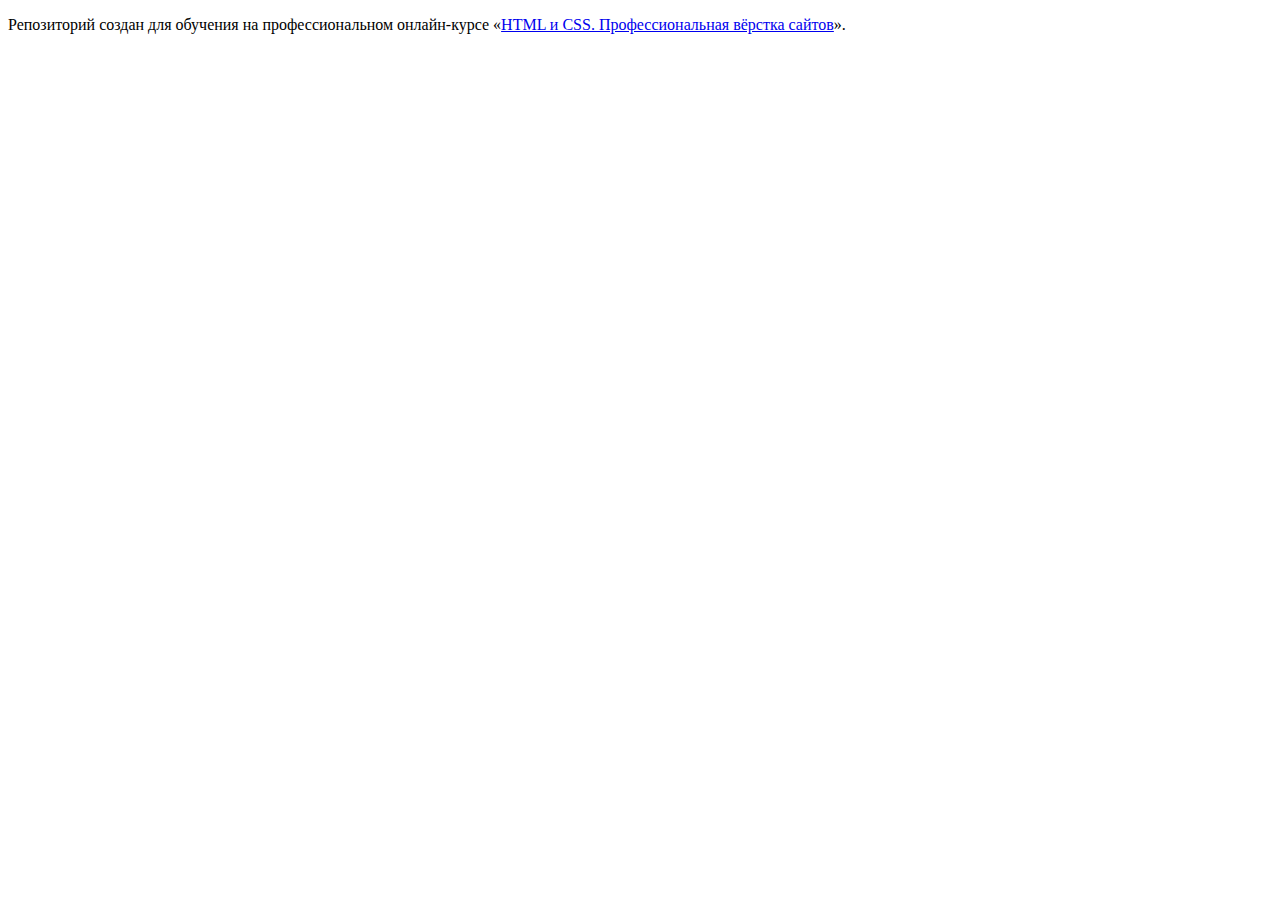
<file: 1/index.html>
<!DOCTYPE html>
<html lang="ru">
  <head>
    <meta charset="utf-8">
    <title>HTML Academy: Седона</title>
    <base href="https://htmlacademy-htmlcss.github.io/1640315-sedona-37/1/">
</head>
  <body>

    <p>Репозиторий создан для обучения на профессиональном онлайн‑курсе «<a href="https://htmlacademy.ru/intensive/htmlcss">HTML и CSS. Профессиональная вёрстка сайтов</a>».</p>

  </body>
</html>
</file>
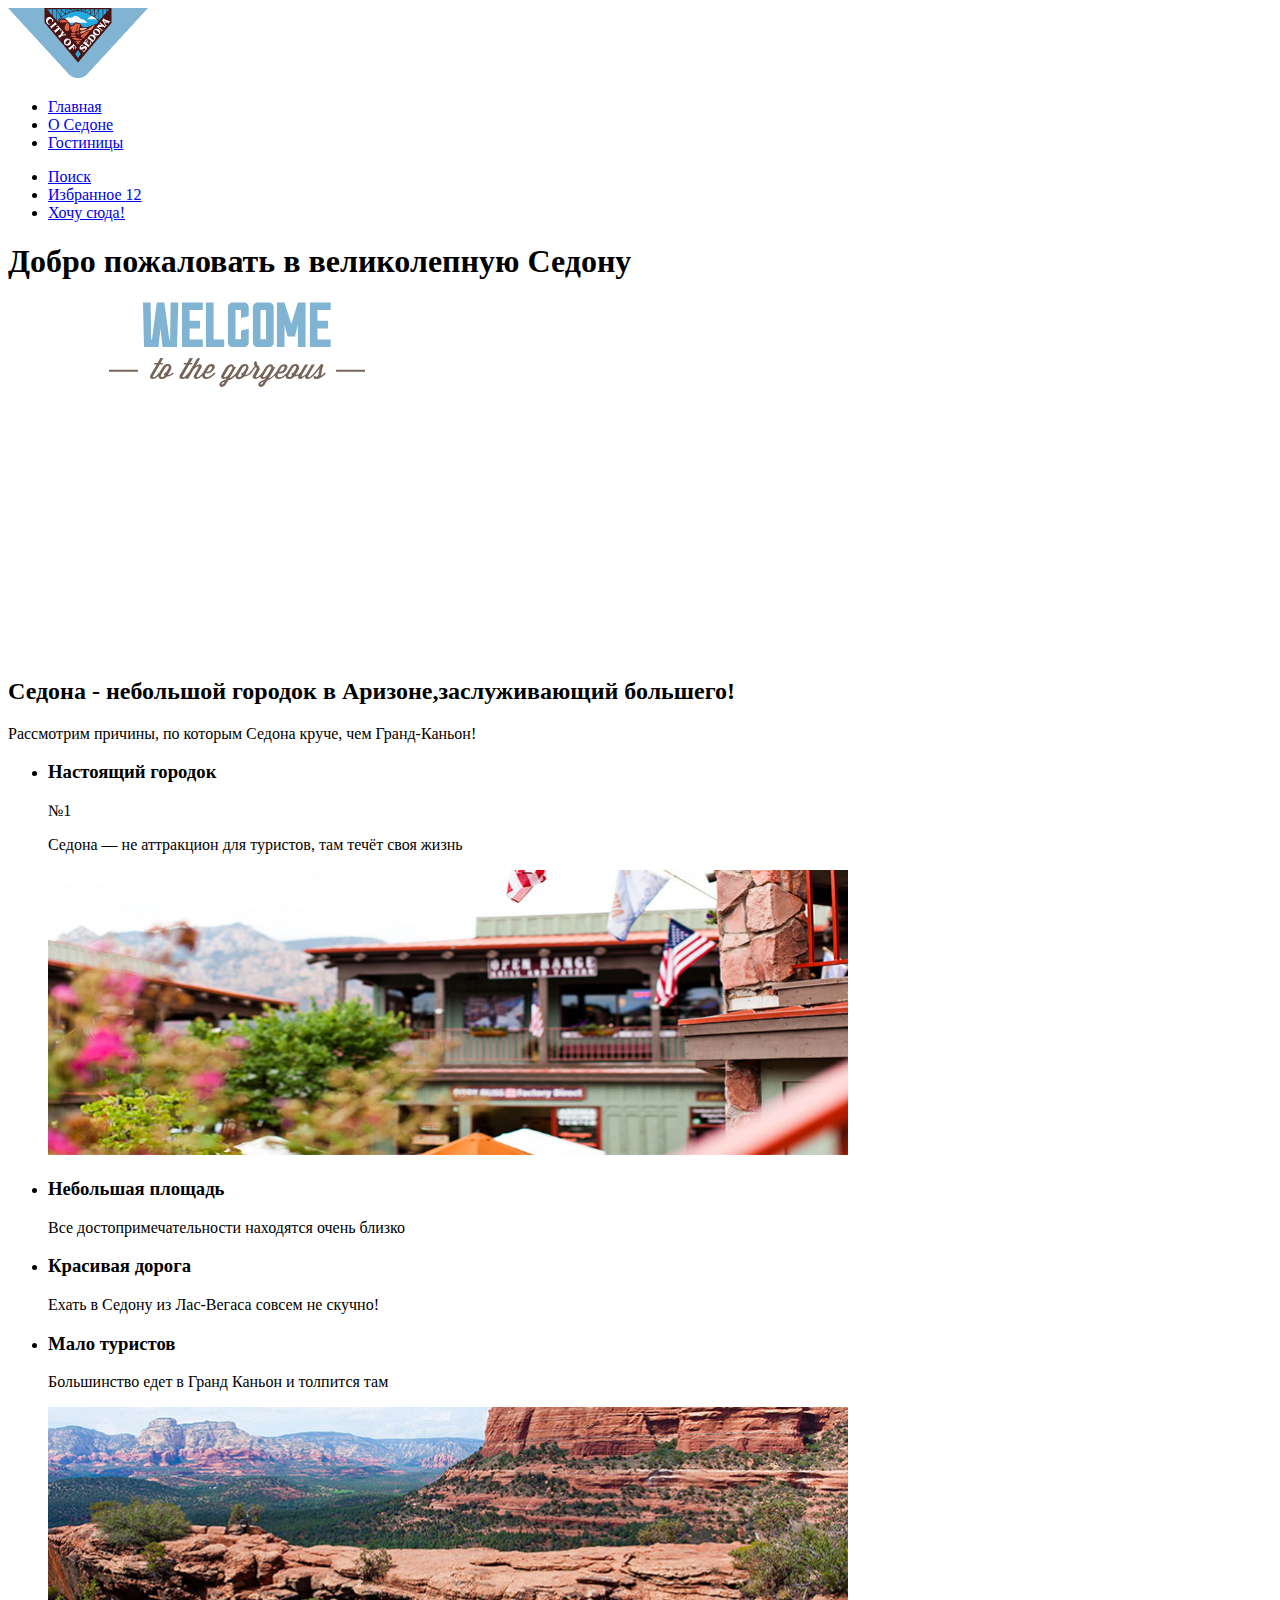
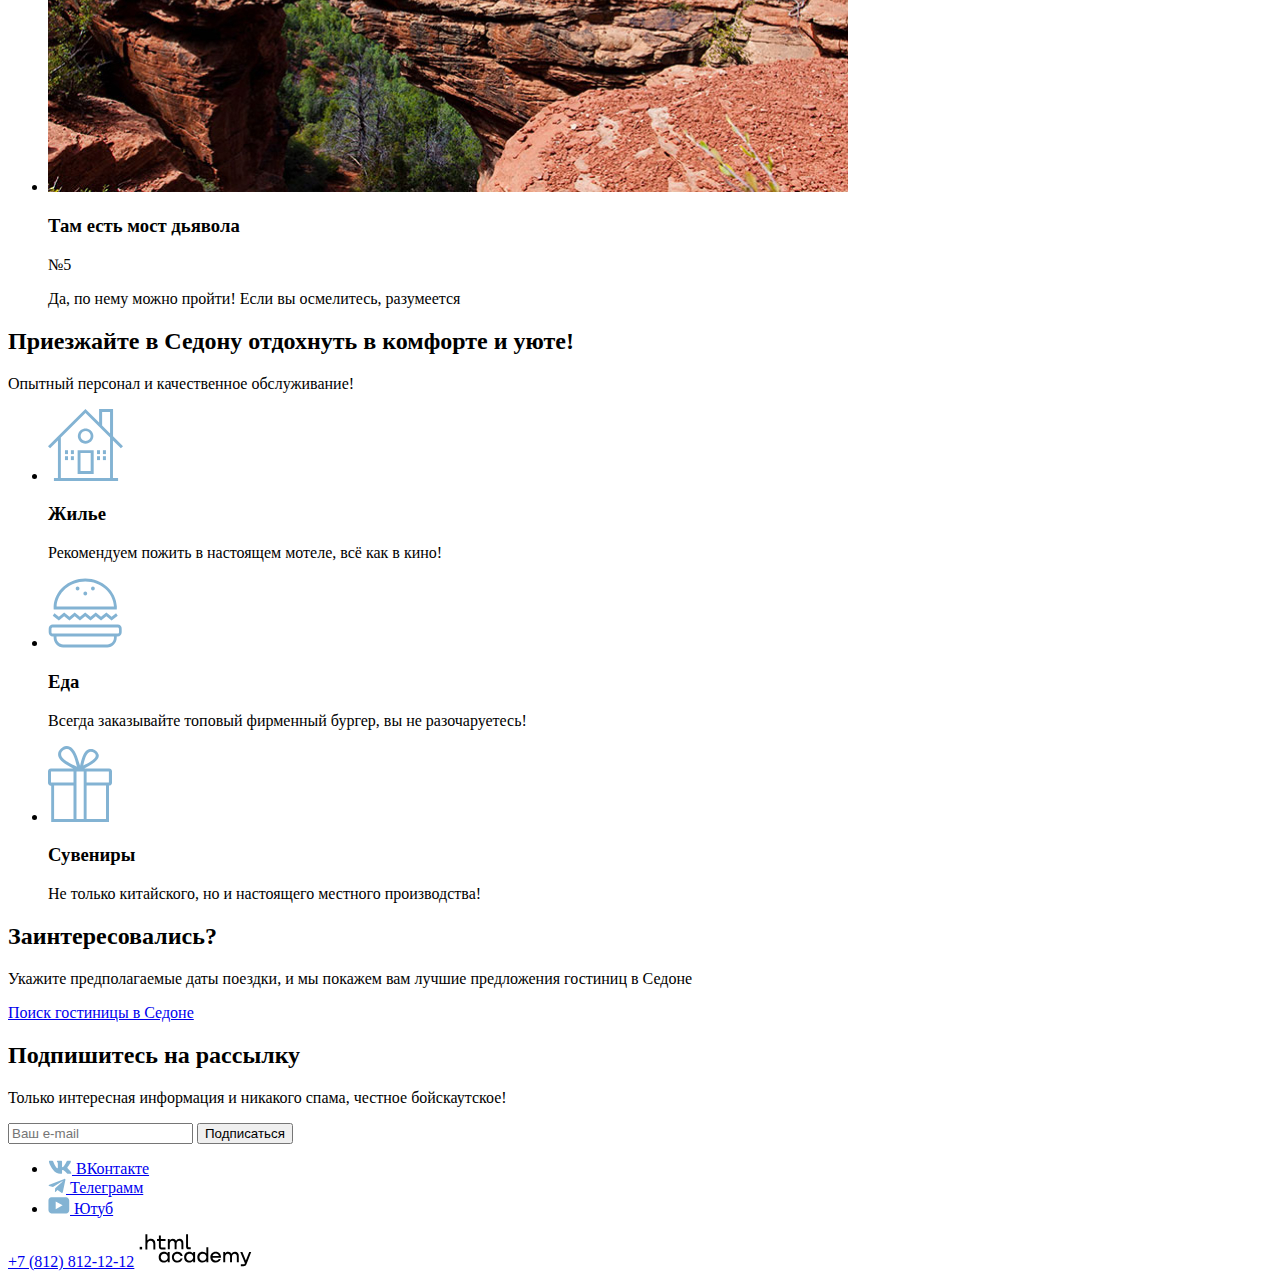
<file: 4/index.html>
<!DOCTYPE html>
<html lang="ru">
  <head>
    <meta charset="utf-8" />
    <title>HTML Academy: Седона</title>
    <link rel="stlyesheet" href="css/style.css" />
    <base href="https://htmlacademy-htmlcss.github.io/1640315-sedona-37/4/">
</head>
  <body>
    <header class="main-header">
      <a class="link-logo" href="index.html">
        <img class="header-logo" src="img/logo.png" width="140px" height="70px" alt="Логотип Седона" />
      </a>
      <nav class="main-navigation">
        <ul class="navigation-list">
          <li>
            <a class="navigation-link" href="#">Главная</a>
          </li>
          <li>
            <a class="navigation-link" href="#">О Седоне</a>
          </li>
          <li>
            <a class="navigation-link" href="#">Гостиницы</a>
          </li>
        </ul>
        <ul class="navigation-service">
          <li>
            <a class="navigation-service navigation-search" href="#">
              <span class="visually-hidden">Поиск</span>
            </a>
          </li>
          <li>
            <a class="navigation-service navigation-favorite" href="#">
              <span class="visually-hidden">Избранное</span>
              <span class="navigation-notes">12</span>
            </a>
          </li>
          <li>
            <a class="navigation-service btn" href="#">Хочу сюда!</a>
          </li>
        </ul>
      </nav>
    </header>
    <main>
      <section class="welcome">
        <h1 class="visually-hidden">Добро пожаловать в великолепную Седону</h1>
        <img class="welcome-image" src="img/welcome.svg" width="458px" height="352px" alt="Горы Седоны" />
      </section>
      <section class="feature-description">
        <h2>
          Седона - небольшой городок в Аризоне,заслуживающий большего!
        </h2>
        <p>Рассмотрим причины, по которым Седона круче, чем Гранд-Каньон!</p>
      </section>
      <section>
        <ul class="feature-list">
          <li class="feature-item-deployed">
            <h3>Настоящий городок</h3>
            <span class="visually-hidden">№1</span>
            <p>
              Седона — не аттракцион для туристов, там течёт своя жизнь</p>
            <img src="img/sity-sedona.jpg" width="800px" height="285px" alt="Вид на город" />
          </li>
          <li class="feature-item">
            <h3>Небольшая площадь</h3>
            <p>Все достопримечательности находятся очень близко</p>
          </li>
          <li class="feature-item">
            <h3>Красивая дорога</h3>
            <p>Ехать в Седону из Лас-Вегаса совсем не скучно!</p>
          </li>
          <li class="feature-item">
            <h3>Мало туристов</h3>
            <p>Большинство едет в Гранд Каньон и толпится там</p>
          </li>
          <li class="feature-item-deployed">
            <img src="img/canyon-sedona.jpg" width="800px" height="385px" alt="Мост дьявола" />
            <h3>Там есть мост дьявола</h3>
            <span class="visually-hidden">№5</span>
            <p>Да, по нему можно пройти! Если вы осмелитесь, разумеется</p>
          </li>
        </ul>
      </section>
      <section class="feature-description">
        <h2>
          Приезжайте в Седону отдохнуть в комфорте и уюте!
        </h2>
        <p>Опытный персонал и качественное обслуживание!</p>
      </section>
      <section class="recommendation">
        <ul class="rec-list">
          <li class="rec-item">
            <img src="img/vector/Advantage/house.svg" width="75px" height="72px" alt="Жилье">
            <h3>Жилье</h3>
            <p>Рекомендуем пожить в настоящем мотеле, всё как в кино!</p>
          </li>
          <li class="rec-item">
            <img src="img/vector/Advantage/eat.svg" width="74px" height="70px" alt="Еда">
            <h3>Еда</h3>
            <p>Всегда заказывайте топовый фирменный бургер, вы не разочаруетесь!</p>
          </li>
          <li class="rec-item">
            <img src="img/vector/Advantage/present.svg" width="64px" height="76px" alt="Сувениры">
            <h3>Сувениры</h3>
            <p>Не только китайского, но и настоящего местного производства!</p>
          </li>
        </ul>
      </section>
    </main>
    <footer class="main-footer">
      <section class="booking">
        <h2>Заинтересовались?</h2>
        <p>Укажите предполагаемые даты поездки, и мы покажем вам лучшие предложения гостиниц в Седоне</p>
        <a class="booking-link" href="#">Поиск гостиницы в Седоне</a>
        <section class="subscribe">
          <h2>Подпишитесь на рассылку</h2>
          <p>Только интересная информация и никакого спама, честное бойскаутское!</p>
          <form class="subscribe-form">
            <input type="text" name="e-mail" placeholder="Ваш e-mail" />
            <button type="submit">Подписаться</button>
          </form>
      </section>
      <section class="contacts">
        <ul class="social-list">
          <li>
            <a class="social-link vk" href="#">
              <img src="img/vector/social/vk.svg" width="24px" height="14px" alt="VK" />
              <span class="visually-hidden">ВКонтакте</span>
            </a>
          </li>
          <l>
            <a class="social-link tg" href="#">
              <img src="img/vector/social/tg.svg" width="18px" height="15px" alt="Telegram" />
              <span class="visually-hidden">Телеграмм</span>
            </a>
          </l]i>
          <li>
            <a class="social-link yt" href="#">
              <img src="img/vector/social/youtube.svg" width="22px" height="17px" alt="YouTube" />
              <span class="visually-hidden">Ютуб</span>
            </a>
          </li>
        </ul>
        <a class="contact-nubmer" href="tel:+78128121212">+7 (812) 812-12-12</a>
        <a class="contact-website" href="https://htmlacademy.ru">
          <img src="img/vector/HTML Academy.svg" width="115px" height="33px" alt="HTML-academy" />
        </a>
      </section>
    </footer>
  </body>
</html>
</file>
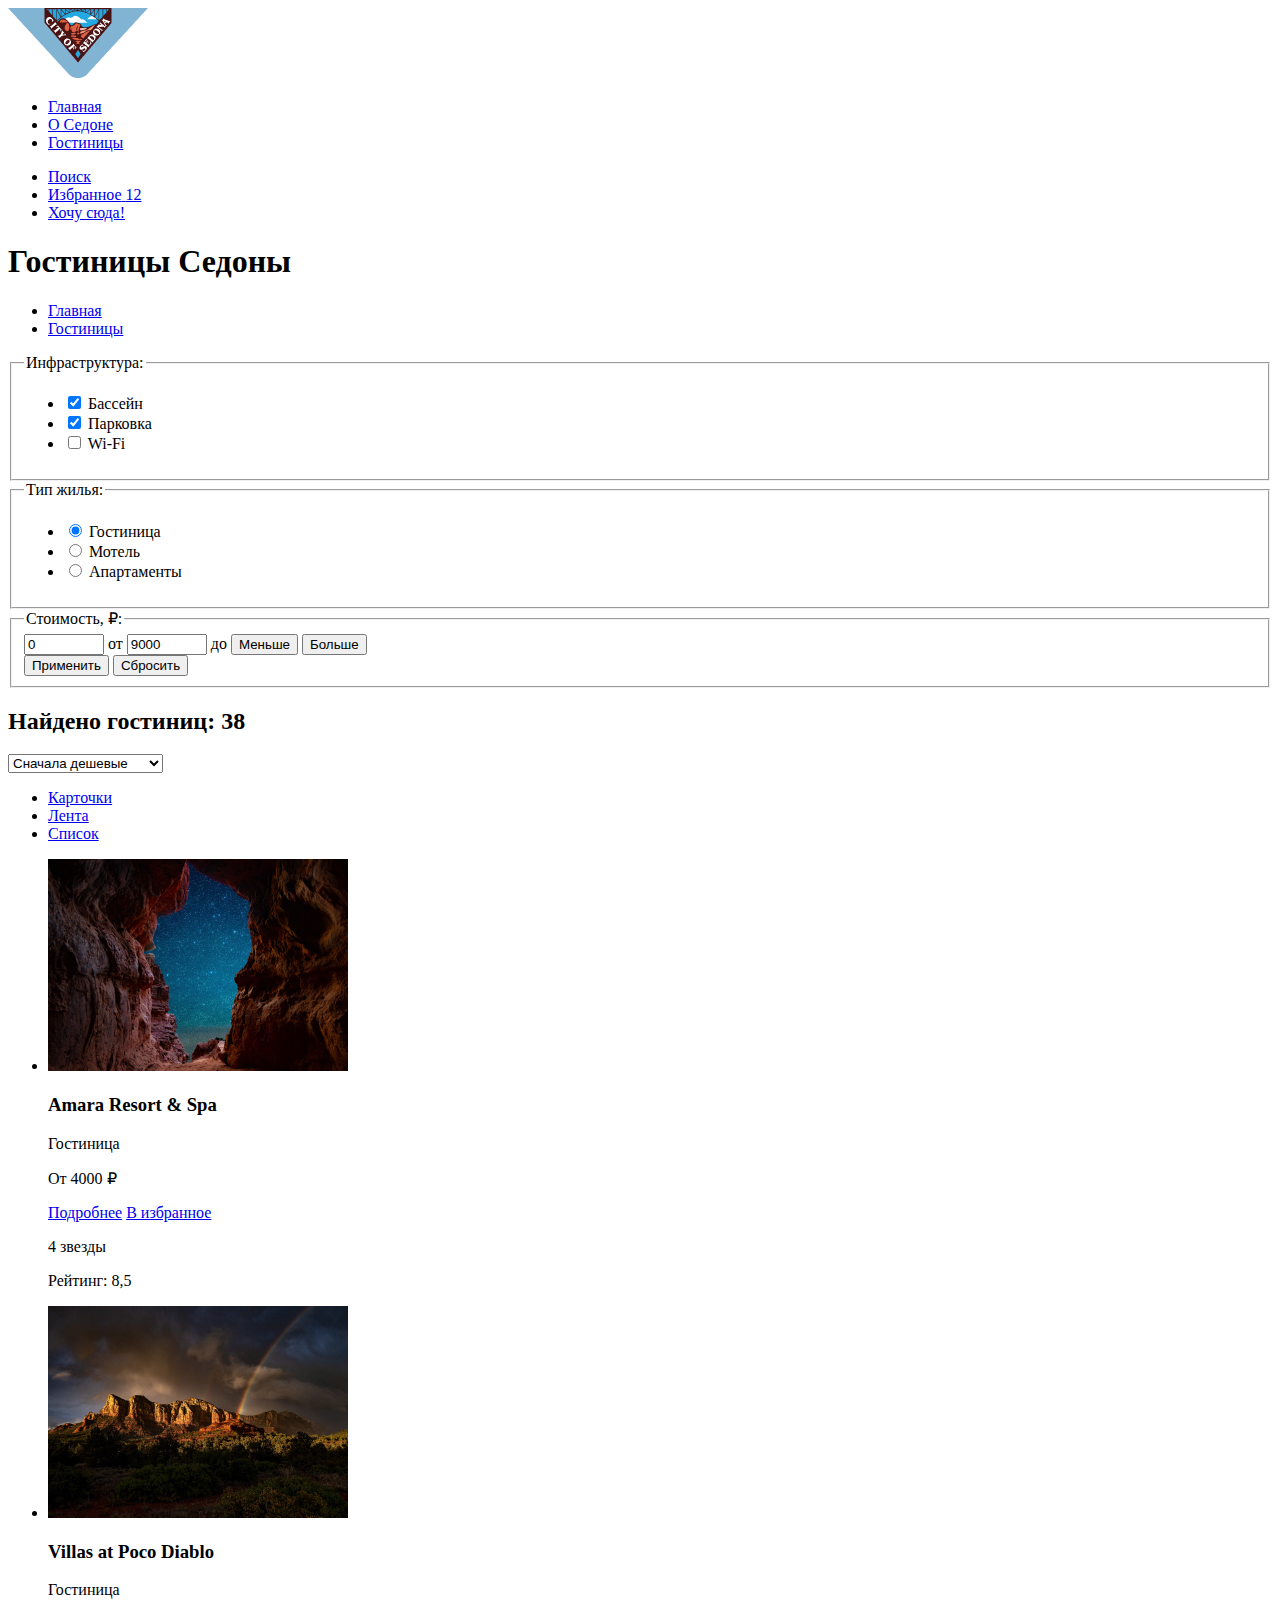
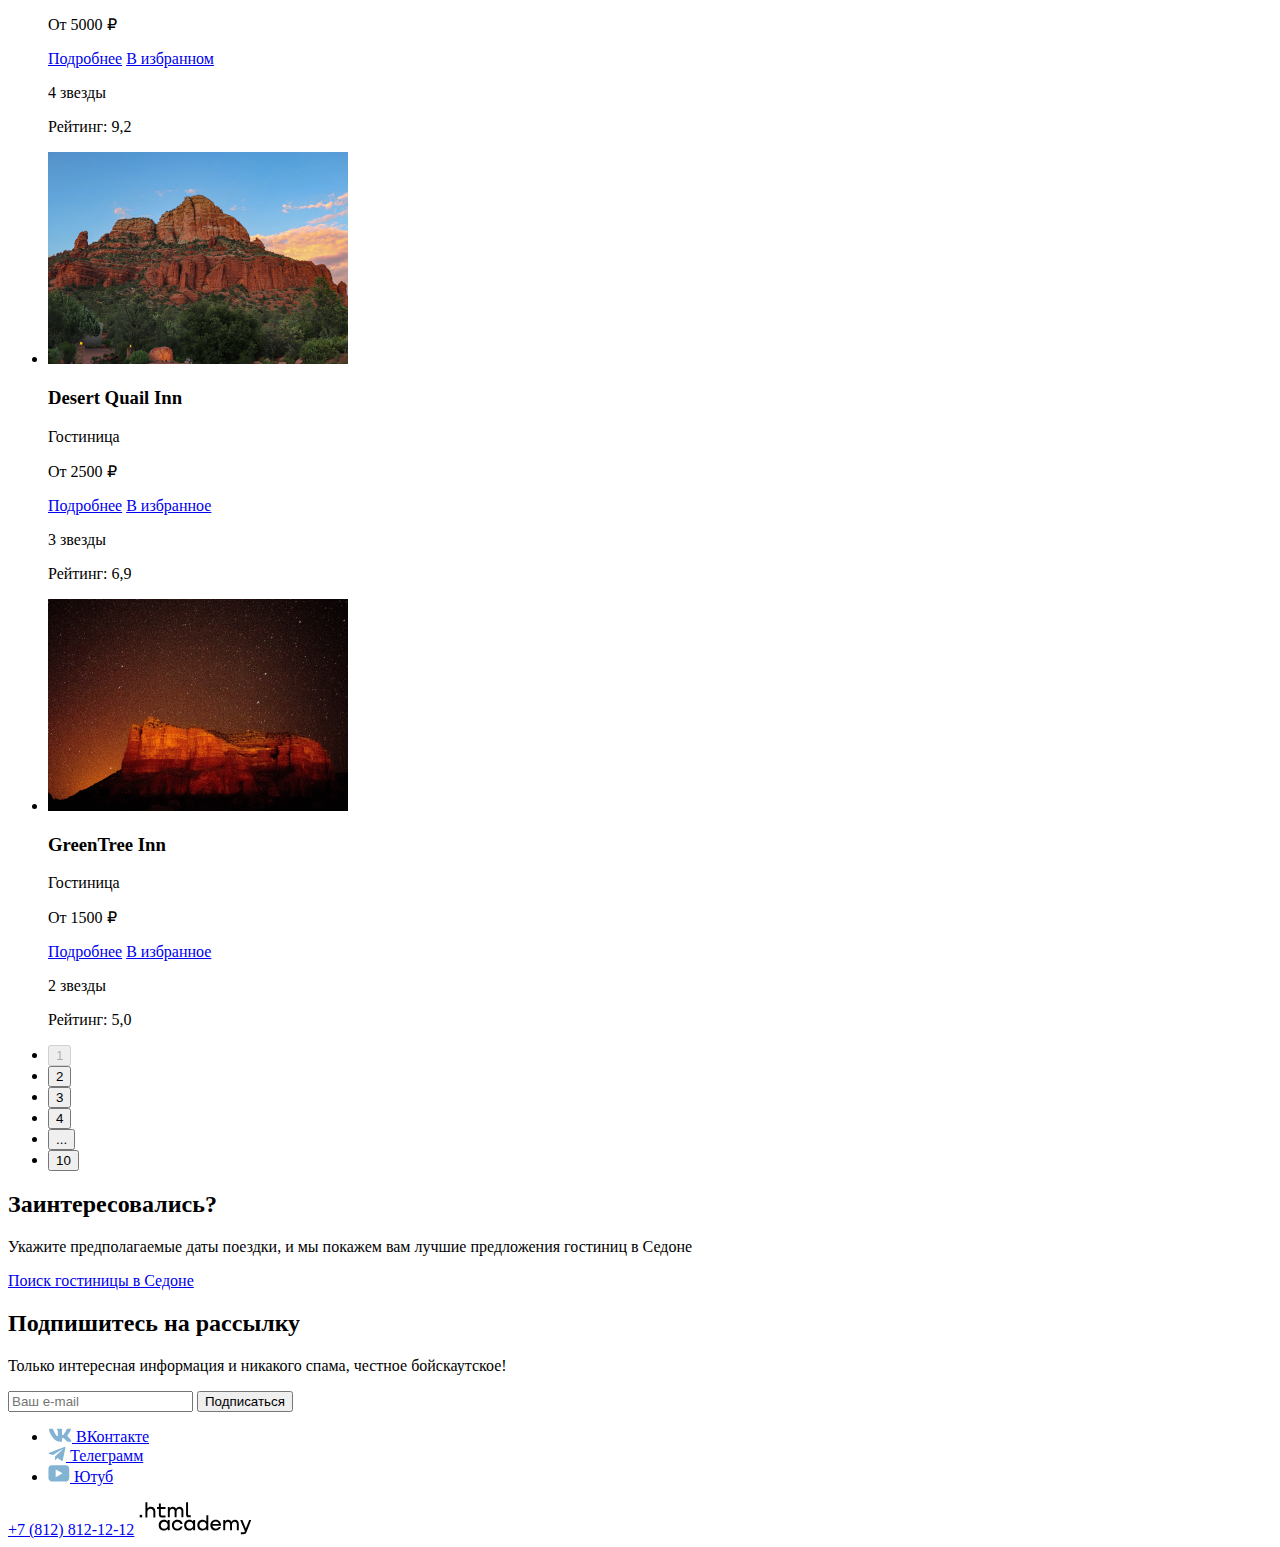
<file: 4/catalog.html>
<!DOCTYPE html>
<html lang="ru">
  <head>
    <meta charset="utf-8" />
    <title>HTML Academy: Седона</title>
    <link rel="stlyesheet" href="css/style.css" />
    <base href="https://htmlacademy-htmlcss.github.io/1640315-sedona-37/4/">
</head>
  <body>
    <header class="main-header">
      <a class="link-logo" href="index.html">
        <img class="header-logo" src="img/logo.png" width="140px" height="70px" alt="Логотип Седона" />
      </a>
      <nav class="main-navigation">
        <ul class="navigation-list">
          <li>
            <a class="navigation-link" href="#">Главная</a>
          </li>
          <li>
            <a class="navigation-link" href="#">О Седоне</a>
          </li>
          <li>
            <a class="navigation-link" href="#">Гостиницы</a>
          </li>
        </ul>
        <ul class="navigation-service">
          <li>
            <a class="navigation-service navigation-search" href="#">
              <span class="visually-hidden">Поиск</span>
            </a>
          </li>
          <li>
            <a class="navigation-service navigation-favorite" href="#">
              <span class="visually-hidden">Избранное</span>
              <span class="navigation-notes">12</span>
            </a>
          </li>
          <li>
            <a class="navigation-service btn" href="#">Хочу сюда!</a>
          </li>
        </ul>
      </nav>
    </header>
    <main>
      <div class="main-filter">
        <section class="breadcrumbs">
          <h1>Гостиницы Седоны</h1>
          <ul class="breadcrumbs-list">
            <li class="breadcrumbs-item">
              <span class="visually-hidden">
                <a href="index.html">Главная</a>
              </span>
            </li>
            <li class="breadcrumbs-item">
              <a href="catalog.html">Гостиницы</a>
            </li>
          </ul>
        </section>
        <form class="filter">
          <fieldset class="filter-section">
            <legend class="filter-name">Инфраструктура:</legend>
            <ul>
              <li>
                <label class="filter-item">
                  <input type="checkbox" name="component" checked>
                  <span>Бассейн</span>
                </label>
              </li>
              <li>
                <label class="filter-item">
                  <input type="checkbox"  name="component" checked>
                  <span>Парковка</span>
                </label>
              </li>
              <li>
                <label class="filter-item">
                  <input type="checkbox" name="component">
                  <span>Wi-Fi</span>
                </label>
              </li>
            </ul>
          </fieldset>
          <fieldset>
            <legend class="filter-name">Тип жилья:</legend>
            <ul>
              <li>
                <label class="filter-item">
                  <input type="radio" name="component" checked>
                  <span>Гостиница</span>
                </label>
              </li>
              <li>
                <label class="filter-item">
                  <input type="radio" name="component">
                  <span>Мотель</span>
                </label>
              </li>
              <li>
                <label class="filter-item">
                  <input type="radio" name="component">
                  <span>Апартаменты</span>
                </label>
              </li>
            </ul>
          </fieldset>
          <fieldset>
            <legend class="range-name">Стоимость, ₽:</legend>
            <label class="range-filter">
              <input type="number" name="min-price" min="0" max="10000" step="100" value="0">
              от
            </label>
            <label class="range-filter">
              <input type="number" name="max-price" min="0" max="10000" step="100" value="9000">
              до
            </label>
            <span class="range-scale">
              <button type="button" class="range-control">
                <span class="visually-hidden">Меньше</span>
              </button>
            </span>
            <span class="range-scale">
              <button type="button" class="range-control">
                <span class="visually-hidden">Больше</span>
              </button>
            </span>
            <div class="filter-btns">
              <button class="filter-submit btn btn-primary" type="submit">Применить</button>
              <button class="filter-reset" type="reset">Сбросить</button>
            </div>
          </fieldset>
        </form>
      </div>
      <section class="result">
        <div>
          <h2 class="heading result-heading">
            Найдено гостиниц:
            <span class="result-count">38</span>
          </h2>
          <form class="result-controls" action="#">
            <select class="result-sort" name="sorting">
              <option value="min-price">Сначала дешевые</option>
              <option value="max-price">Сначала дорогие</option>
              <option value="popular">Сначала популярные</option>
            </select>
          </form>
          <ul class="sorting-list">
            <li class="sorting-item">
              <a class="sorting-button" href="#">
                <span class="visual-hidden">
                  Карточки
                </span>
              </a>
            </li>
            <li class="sorting-item">
              <a class="sorting-button" href="#">
                <span class="visual-hidden">
                  Лента
                </span>
              </a>
            </li>
            <li class="sorting-item">
              <a class="sorting-button" href="#">
                <span class="visual-hidden">
                  Список
                </span>
              </a>
            </li>
          </ul>
        </div>
        <ul class="catalog-list">
          <li class="catalog-item">
            <a href="#">
              <img class="hotel-img" src="img/catalog/amara_resort.jpg" width="300px" height="212px" alt="Amara resort & spa">
            </a>
            <h3 class="hotel-title">Amara Resort & Spa</h3>
            <p class="hotel-type">Гостиница</p>
            <p class="hotel-price">От 4000 ₽</p>
            <a class="hotel-btn btn" href="#">Подробнее</a>
            <a class="hotel-btn btn" href="#">В избранное</a>
            <p class="hotel-star-rating">
              <span class="visually-hidden">4 звезды</span>
            </p>
            <p class="hotel-rating">Рейтинг: 8,5</p>
          </li>
          <li class="catalog-item">
            <a href="#">
              <img class="hotel-img" src="img/catalog/villas_at_poco.jpg" width="300px" height="212px" alt="Villas at Poco Diablo">
            </a>
            <h3 class="hotel-title">Villas at Poco Diablo</h3>
            <p class="hotel-type">Гостиница</p>
            <p class="hotel-price">От 5000 ₽</p>
            <a class="hotel-btn btn" href="#">Подробнее</a>
            <a class="hotel-btn btn btn-accent" href="#">В избранном</a>
            <p class="hotel-star-rating">
              <span class="visually-hidden">4 звезды</span>
            </p>
            <p class="hotel-rating">Рейтинг: 9,2</p>
          </li>
          <li class="catalog-item">
            <a href="#">
              <img class="hotel-img" src="img/catalog/desert_quail.jpg" width="300px" height="212px" alt="Desert Quail Inn">
            </a>
            <h3 class="hotel-title">Desert Quail Inn</h3>
            <p class="hotel-type">Гостиница</p>
            <p class="hotel-price">От 2500 ₽</p>
            <a class="hotel-btn btn" href="#">Подробнее</a>
            <a class="hotel-btn btn btn-primary" href="#">В избранное</a>
            <p class="hotel-star-rating">
              <span class="visually-hidden">3 звезды</span>
            </p>
            <p class="hotel-rating">Рейтинг: 6,9</p>
          </li>
          <li class="catalog-item">
            <a href="#">
              <img class="hotel-img" src="img/catalog/greentree.jpg" width="300px" height="212px" alt="GreenTree Inn">
            </a>
            <h3 class="hotel-title">GreenTree Inn</h3>
            <p class="hotel-type">Гостиница</p>
            <p class="hotel-price">От 1500 ₽</p>
            <a class="hotel-btn btn" href="#">Подробнее</a>
            <a class="hotel-btn btn btn-primary" href="#">В избранное</a>
            <p class="hotel-star-rating">
              <span class="visually-hidden">2 звезды</span>
            </p>
            <p class="hotel-rating">Рейтинг: 5,0</p>
          </li>
        </ul>
        <ul class="catalog-pagination">
          <li class="pagination-item">
            <button class="pagination-link" name="page" type="submit" value="1" disabled>1</button>
          </li>
          <li class="pagination-item">
            <button class="pagination-link" name="page" type="submit" value="2">2</button>
          </li>
          <li class="pagination-item">
            <button class="pagination-link" name="page" type="submit" value="3">3</button>
          </li>
          <li class="pagination-item">
            <button class="pagination-link" name="page" type="submit" value="4">4</button>
          </li>
          <li class="pagination-item">
            <button class="pagination-link" name="page" type="submit" value="5">...</button>
          </li>
          <li class="pagination-item">
            <button class="pagination-link" name="page" type="submit" value="10">10</button>
          </li>
        </ul>
    </main>
    <footer class="main-footer">
      <section class="booking">
        <h2>Заинтересовались?</h2>
        <p>Укажите предполагаемые даты поездки, и мы покажем вам лучшие предложения гостиниц в Седоне</p>
        <a class="booking-link" href="#">Поиск гостиницы в Седоне</a>
        <section class="subscribe " >
          <h2>Подпишитесь на рассылку</h2>
          <p>Только интересная информация и никакого спама, честное бойскаутское!</p>
          <form class="subscribe-form">
            <input type="text" name="e-mail" placeholder="Ваш e-mail" />
            <button type="submit">Подписаться</button>
          </form>
      </section>
      <section class="contacts">
        <ul class="social-list">
          <li>
            <a class="social-link vk" href="#">
              <img src="img/vector/social/vk.svg" width="24px" height="14px" alt="VK" />
              <span class="visually-hidden">ВКонтакте</span>
            </a>
          </li>
          <l>
            <a class="social-link tg" href="#">
              <img src="img/vector/social/tg.svg" width="18px" height="15px" alt="Telegram" />
              <span class="visually-hidden">Телеграмм</span>
            </a>
          </l]i>
          <li>
            <a class="social-link yt" href="#">
              <img src="img/vector/social/youtube.svg" width="22px" height="17px" alt="YouTube" />
              <span class="visually-hidden">Ютуб</span>
            </a>
          </li>
        </ul>
        <a class="contact-nubmer" href="tel:+78128121212">+7 (812) 812-12-12</a>
        <a class="contact-website" href="https://htmlacademy.ru">
          <img src="img/vector/HTML Academy.svg" width="115px" height="33px" alt="HTML-academy" />
        </a>
      </section>
    </footer>
  </body>
</html>
</file>
